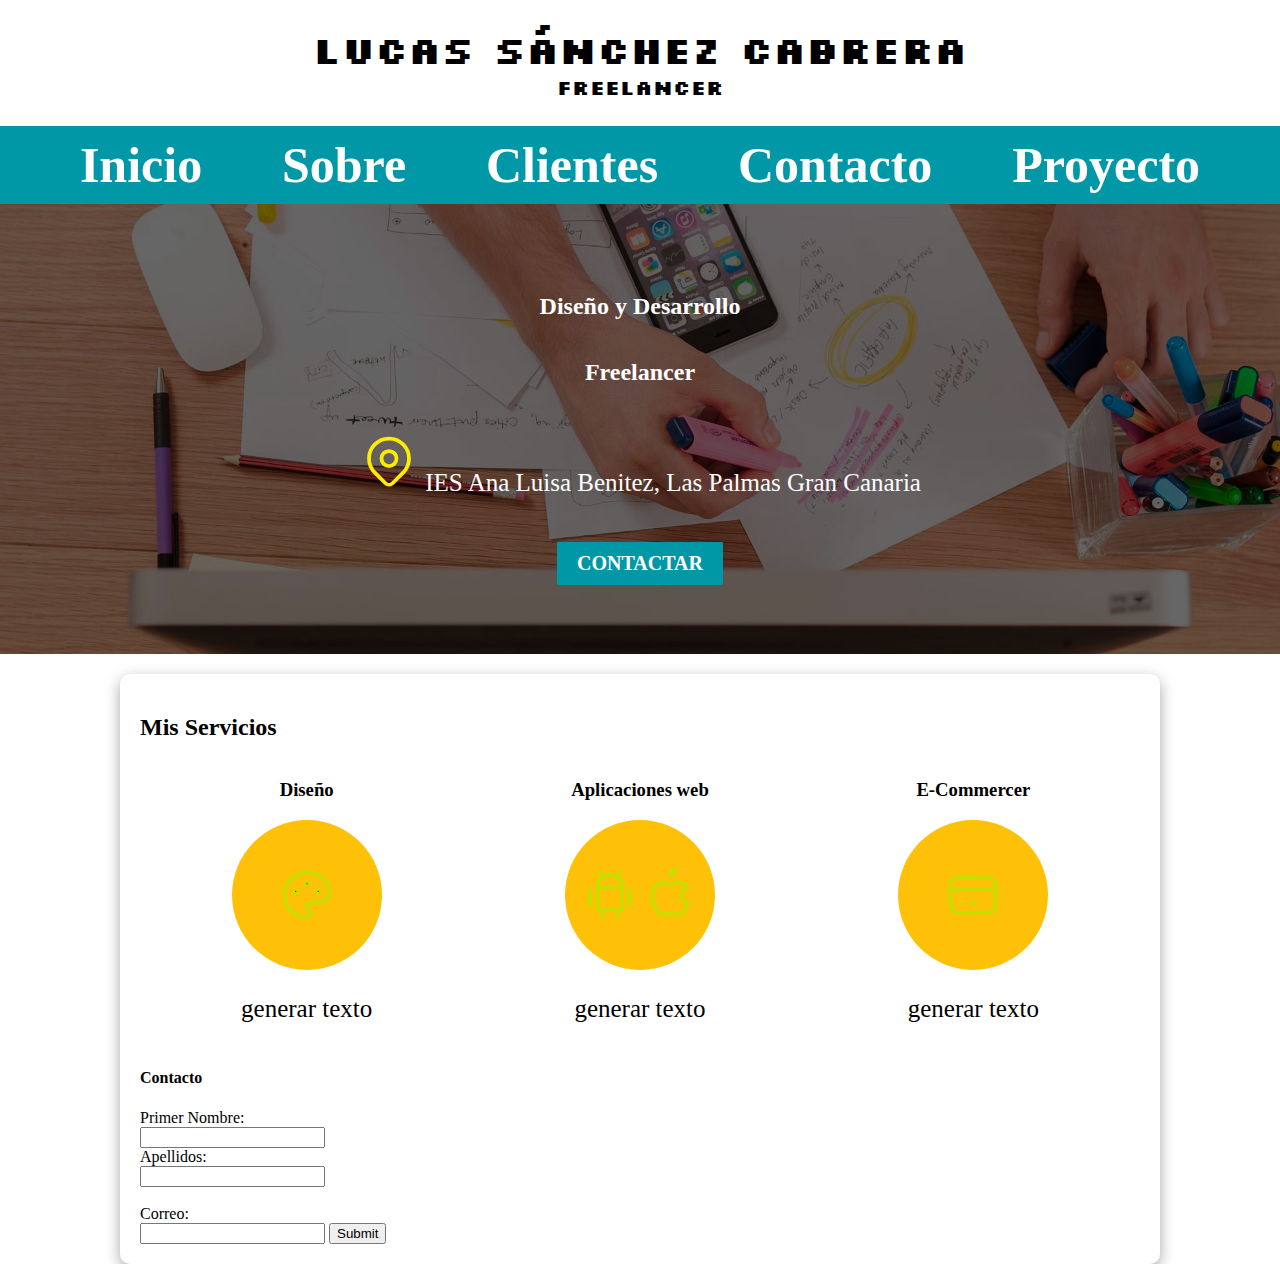
<file: index.html>
<!DOCTYPE html>
<html lang="es">
<head>
    <meta charset="UTF-8">
    <meta http-equiv="X-UA Compatible" content="IE-edge">
    <meta name="viewpoint" content="width=decive-widht, initial scale=1.0">
    <link rel="stylesheet" href="css/styles.css">
    <link rel="preconnect" href="https://fonts.googleapis.com">
    <link rel="preconnect" href="https://fonts.gstatic.com" crossorigin>
    <link href="https://fonts.googleapis.com/css2?family=Silkscreen&display=swap" rel="stylesheet">
    <link rel="preconnect" href="https://fonts.googleapis.com">
    <link rel="preconnect" href="https://fonts.gstatic.com" crossorigin>
    <link href="https://fonts.googleapis.com/css2?family=Silkscreen&display=swap" rel="stylesheet"> 
    <title>Diseñador Freelancer</title>
</head>

<body>
    <header>
        <h1 class="titulo">Lucas Sánchez Cabrera<span> Freelancer</span> </h1>
    </header>
    
    <section class="nav-bg">
      <nav class="navegacion-principal contenedor">
        <a href="index.html">Inicio</a>
        <a href="#">Sobre</a>
        <a href="#">Clientes</a>
        <a href="#">Contacto</a>
        <a href="proyecto.html">Proyecto</a>
      </nav>

    </section>
   
    <section class="hero"> 
      <div class="contenedor-hero">
        <h2> Diseño y Desarrollo</h2>
        <h2>Freelancer</h2>
        <p> <svg xmlns="http://www.w3.org/2000/svg" class="icon icon-tabler icon-tabler-map-pin" width="60" height="60" viewBox="0 0 24 24" stroke-width="1.5" stroke="#ffec00" fill="none" stroke-linecap="round" stroke-linejoin="round">
        <path stroke="none" d="M0 0h24v24H0z" fill="none"/>
        <circle cx="12" cy="11" r="3" />
        <path d="M17.657 16.657l-4.243 4.243a2 2 0 0 1 -2.827 0l-4.244 -4.243a8 8 0 1 1 11.314 0z" />
        </svg> IES Ana Luisa Benitez, Las Palmas Gran Canaria</p>
        <a class="botton" href="#">Contactar</a>
         
      </div>
        
    </section>

    <main class="sombra">
    
      <h2>Mis Servicios</h2>

      


     <section class="servicios">
        <section class="servicio">
          <h3>Diseño</h3>
          <div class="iconos">
            <svg xmlns="http://www.w3.org/2000/svg" class="icon icon-tabler icon-tabler-palette" width="60" height="60" viewBox="0 0 24 24" stroke-width="1.5" stroke="#c9de00" fill="none" stroke-linecap="round" stroke-linejoin="round">
              <path stroke="none" d="M0 0h24v24H0z" fill="none"/>
              <path d="M12 21a9 9 0 1 1 0 -18a9 8 0 0 1 9 8a4.5 4 0 0 1 -4.5 4h-2.5a2 2 0 0 0 -1 3.75a1.3 1.3 0 0 1 -1 2.25" />
              <circle cx="7.5" cy="10.5" r=".5" fill="currentColor" />
              <circle cx="12" cy="7.5" r=".5" fill="currentColor" />
              <circle cx="16.5" cy="10.5" r=".5" fill="currentColor" />
            </svg>
          
          </div>

          <p>generar texto</p>

        </section>
        
        <section class="servicio">
          <h3> Aplicaciones web</h3>
          <div class="iconos">
            <svg xmlns="http://www.w3.org/2000/svg" class="icon icon-tabler icon-tabler-brand-android" width="60" height="60" viewBox="0 0 24 24" stroke-width="1.5" stroke="#c9de00" fill="none" stroke-linecap="round" stroke-linejoin="round">
              <path stroke="none" d="M0 0h24v24H0z" fill="none"/>
              <line x1="4" y1="10" x2="4" y2="16" />
              <line x1="20" y1="10" x2="20" y2="16" />
              <path d="M7 9h10v8a1 1 0 0 1 -1 1h-8a1 1 0 0 1 -1 -1v-8a5 5 0 0 1 10 0" />
              <line x1="8" y1="3" x2="9" y2="5" />
              <line x1="16" y1="3" x2="15" y2="5" />
              <line x1="9" y1="18" x2="9" y2="21" />
              <line x1="15" y1="18" x2="15" y2="21" />
            </svg>

            <svg xmlns="http://www.w3.org/2000/svg" class="icon icon-tabler icon-tabler-brand-apple" width="60" height="60" viewBox="0 0 24 24" stroke-width="1.5" stroke="#c9de00" fill="none" stroke-linecap="round" stroke-linejoin="round">
              <path stroke="none" d="M0 0h24v24H0z" fill="none"/>
            <path d="M9 7c-3 0 -4 3 -4 5.5c0 3 2 7.5 4 7.5c1.088 -.046 1.679 -.5 3 -.5c1.312 0 1.5 .5 3 .5s4 -3 4 -5c-.028 -.01 -2.472 -.403 -2.5 -3c-.019 -2.17 2.416 -2.954 2.5 -3c-1.023 -1.492 -2.951 -1.963 -3.5 -2c-1.433 -.111 -2.83 1 -3.5 1c-.68 0 -1.9 -1 -3 -1z" />
            <path d="M12 4a2 2 0 0 0 2 -2a2 2 0 0 0 -2 2" />
          </svg>
              
          </div>

          <p> generar texto</p>


        </section>

        <section class="servicio">
          <h3>E-Commercer</h3>
          <div class="iconos">
            <svg xmlns="http://www.w3.org/2000/svg" class="icon icon-tabler icon-tabler-credit-card" width="60" height="60" viewBox="0 0 24 24" stroke-width="1.5" stroke="#c9de00" fill="none" stroke-linecap="round" stroke-linejoin="round">
              <path stroke="none" d="M0 0h24v24H0z" fill="none"/>
              <rect x="3" y="5" width="18" height="14" rx="3" />
              <line x1="3" y1="10" x2="21" y2="10" />
              <line x1="7" y1="15" x2="7.01" y2="15" />
              <line x1="11" y1="15" x2="13" y2="15" />
            </svg>

          </div>


          <p>generar texto</p>


          
        </section>

      </section>
      
      <section>
        <h4>Contacto</h4>
        <form action="/action_page.php">
          <label for="fname">Primer Nombre:</label><br>
          <input type="text" id="fname" name="fname" value=""><br>
          <label for="lname">Apellidos:</label><br>
          <input type="text" id="lname" name="lname" value=""><br><br>
          <label for="email">Correo:</label><br>
          <input type="email" id="email" name="email">
          <input type="submit" value="Submit">
        
        </form>

      </section>


    </main>
    

</body>
</file>
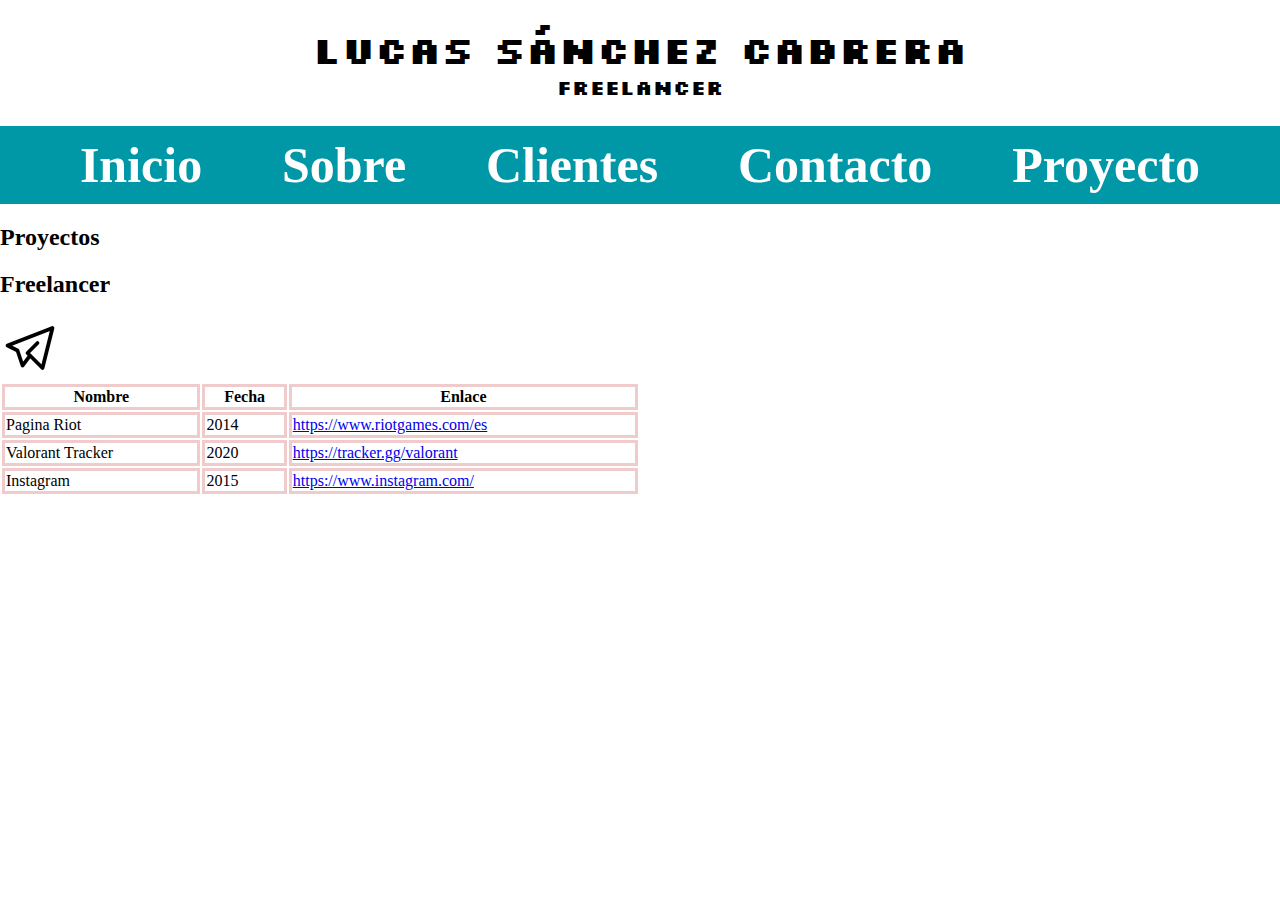
<file: proyecto.html>
<!DOCTYPE html>
<html lang="es">
<head>
    <meta charset="UTF-8">
    <meta http-equiv="X-UA Compatible" content="IE-edge">
    <meta name="viewpoint" content="width=decive-widht, initial scale=1.0">
    <link rel="stylesheet" href="css/styles.css">
    <link rel="preconnect" href="https://fonts.googleapis.com">
    <link rel="preconnect" href="https://fonts.gstatic.com" crossorigin>
    <link href="https://fonts.googleapis.com/css2?family=Silkscreen&display=swap" rel="stylesheet">
    <link rel="preconnect" href="https://fonts.googleapis.com">
    <link rel="preconnect" href="https://fonts.gstatic.com" crossorigin>
    <link href="https://fonts.googleapis.com/css2?family=Silkscreen&display=swap" rel="stylesheet"> 
    <title>Diseñador Freelancer</title>
</head>

<body>
    <header>
        <h1 class="titulo">Lucas Sánchez Cabrera<span> Freelancer</span> </h1>
    </header>
    <div class="nav-bg">
      <nav class="navegacion-principal contenedor">
        <a href="index.html">Inicio</a>
        <a href="#">Sobre</a>
        <a href="#">Clientes</a>
        <a href="#">Contacto</a>
        <a href="proyecto.html">Proyecto</a>
      </nav>

    </div>
   
    <section>
        <h2> Proyectos</h2>
        <h2>Freelancer</h2>
        <svg xmlns="http://www.w3.org/2000/svg" class="icon icon-tabler icon-tabler-brand-telegram" width="60" height="60" viewBox="0 0 24 24" stroke-width="1.5" stroke="#000000" fill="none" stroke-linecap="round" stroke-linejoin="round">
          <path stroke="none" d="M0 0h24v24H0z" fill="none"/>
          <path d="M15 10l-4 4l6 6l4 -16l-18 7l4 2l2 6l3 -4" />
        </svg>
    </section>  
  
    <main>

      <table style="width:50%">
      
        <tr>
          <th>Nombre</th>
          <th>Fecha</th>
          <th>Enlace</th>
        </tr>

        <tr>
          <td>Pagina Riot</td>
          <td>2014</td>
          <td><a href="https://www.riotgames.com/es">https://www.riotgames.com/es</a></td>
        </tr>
        <tr>
          <td>Valorant Tracker</td>
          <td>2020</td>
          <td><a href="https://tracker.gg/valorant">https://tracker.gg/valorant</a></td>
        </tr>
        <tr>
          <td>Instagram</I></td>
          <td>2015</td>
          <td><a href="https://www.instagram.com/">https://www.instagram.com/</a></td>
        </tr>

      </table>
      
    </main>
    

</body>
</file>
<file: css/styles.css>
:root {
    --blanco: #FFFFFF;
    --oscuro: #212121;
    --primario: #ffc107;
    --secundario: #0097a7;
    --gris: #757575;
    --fondo: hsl(187, 93%, 84%);
    --tabla: #C689C6;
    --grisclaro: #dfe9f3;

}

html {
    font-size: 62.5%;
    background-color: var(--blanco);
}

body{
    font-size: 16px; /* 1 rem -10px*/
    margin: 0;
}

p{
    font-size: 2.5rem;
}

body{
    font-size: 16px; /* 1 rem -10px*/
}

.titulo{
    font-size: 3.8rem;
    display: flex;
    flex-direction: column;
    align-items: center;
    justify-content: center;
    text-align: center;
    font-family: 'Silkscreen', cursive;
}


.titulo span{
    font-size: 2rem;
}

.nav-bg {
    background-color: var(--secundario);
    color: var(--blanco);
    
}

.navegacion-principal{
    flex-direction: column;
    align-items: center;


}

@media (min-width: 480px){
    .navegacion-principal{
        flex-direction: row;
        justify-content: space-around;

    }
    body{
        background-color: var(--blanco);
        
    }
        /* mq + tab */
        /* 480px 768px 1140px 1400pc*/
}

.navegacion-principal a {
    padding: 1rem;
    color: var(--pri);
    font-size: 50px;
    font-weight:700;
    text-decoration: none;
    align-items: center;
}

.navegacion-principal a:hover{
    background-color: var(--primario);  
    color: var(--oscuro);
}

.contenedor{
    max-width: 120rem;
    text-align: center;
    margin: 0 auto 0 auto;
    display: flex;
    align-items: flex;
}

.able, th, td {
  border :3px solid rgb(240, 203, 203);
  border-collapse: collapse;

}

.th {
    background-color: var(--tabla);
}

.td{
    background-color: rgb(196, 194, 194);
}

.hero{
    background-image: url(../img/hero.jpg);
    background-repeat: no-repeat; 
    background-size: cover;
    height: 450px;
    position: relative;
    margin-bottom: 2rem;
    
}

.contenedor-hero {
    background-color: rgba(0, 0, 0,.6);
    width: 100%;
    height: 100%;
    position: absolute;
    display: flex;
    flex-direction: column;
    align-items: center;
    justify-content: center;
    text-align: center;
    color: var(--blanco);
    
}

.botton {
    background-color: var(--secundario);
    padding: 1rem 2rem;
    margin-top: 2rem;
    color: var(--blanco);
    font-size: 2rem;
    text-decoration: none;
    font-weight: 700;
    border-radius: .5rem;
    text-transform: uppercase;
    border: none;
    width: 90%;
    text-align: center;
} 


@media (min-width: 480px){
   .botton {
    width: auto;
    border-bottom: #0097a7;
    border-radius: 1%;
   }
}

.sombra {
    box-shadow: rgba(0, 0, 0, 0.35) 0px 5px 15px;
    border-radius: 1rem;
    padding: 2rem;
    max-width: 100rem;
    margin: 0 auto 0 auto;
    

}

@media (min-width: 768px){
   .servicios{
    display: grid;
    grid-template-columns: repeat(3,1fr);
    
    }
}

.servicio{
    display: flex;
    flex-direction: column;
    align-items: center;
    text-align: center;

    
}

.servicios .iconos{
    background: var(--primario);
    border-radius: 50%;
    width: 15rem;
    height: 15rem;
    display: flex;
    justify-content: center;
    align-items: center;
    
}
</file>
